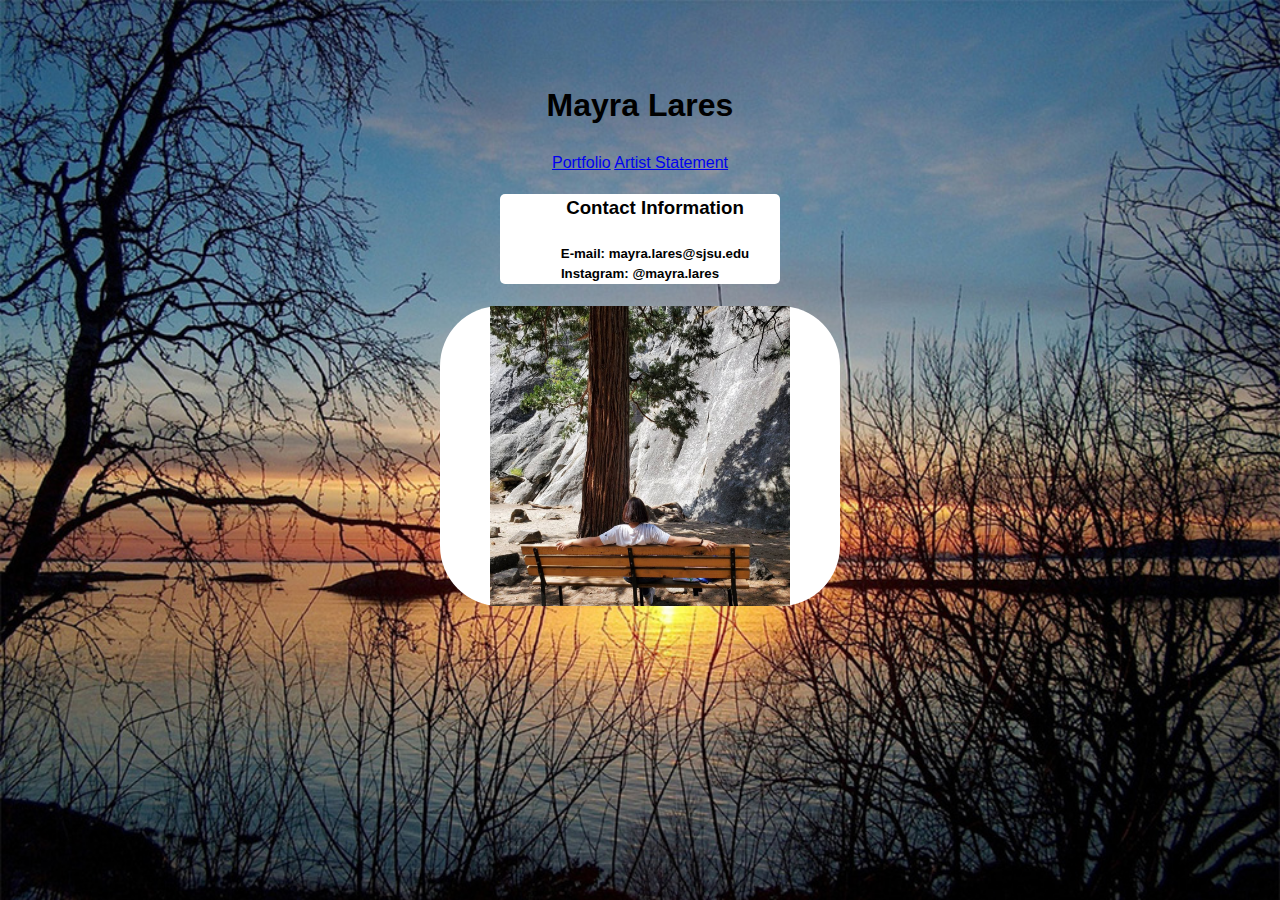
<file: index.html>
<!DOCTYPE html>
<html lang="en" dir="ltr">
  <head>
    <meta charset="utf-8">
    <link rel="stylesheet" type="text/css" href="css/main.css">
      <style>
    body {
      background-image: url("images/bg.jpg");
    }
      </style>

    <title>Mayra Lares' Online Portfolio</title>
  </head>

  <body>
    <h1>Mayra Lares</h1>
  <a href="portfolio.html">Portfolio</a>
  <a href="statement.html">Artist Statement</a>
<br>
  <div id="one">
    <h3>Contact Information</h3>
    <h5>E-mail: mayra.lares@sjsu.edu
    <br>
    Instagram: @mayra.lares</h5>
  </div>

  <div id="two">
    <img src="images/hike.jpg" alt="hike"
    width=300 height=300>
  </div>

  </body>

</html>
</file>
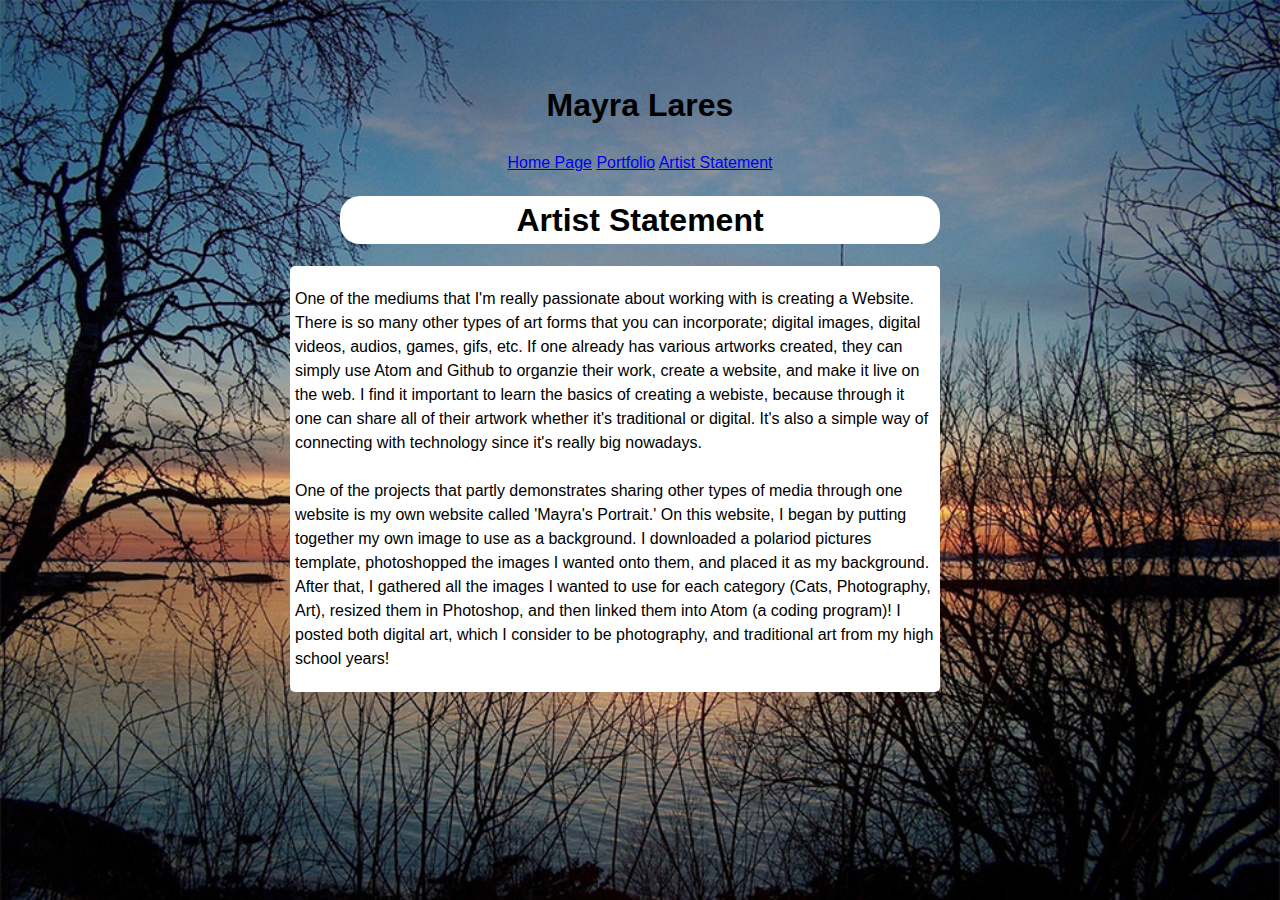
<file: statement.html>
<!DOCTYPE html>
<html lang="en" dir="ltr">
  <head>
    <meta charset="utf-8">
    <link rel="stylesheet" type="text/css" href="css/main.css">
    <style>
    body {
      background-image: url("images/bg.jpg");
    }
    </style>

    <title>Mayra's Artist Statement</title>
  </head>

  <body>

    <h1>Mayra Lares</h1>
    <a href="index.html">Home Page</a>
    <a href="portfolio.html">Portfolio</a>
    <a href="statement.html">Artist Statement</a>

<div id="twofive">
  <h1>Artist Statement</h1>
</div>

<div id="three">
    <p>One of the mediums that I'm really passionate about working with is creating a Website. There is so many other types of
    art forms that you can incorporate; digital images, digital videos, audios, games, gifs, etc. If one already has various
    artworks created, they can simply use Atom and Github to organzie their work, create a website, and make it live on the
    web. I find it important to learn the basics of creating a webiste, because through it one can share all of their artwork
    whether it's traditional or digital. It's also a simple way of connecting with technology since it's really big nowadays.
    <br>
    <br>
    One of the projects that partly demonstrates sharing other types of media through one website is my own website called
    'Mayra's Portrait.' On this website, I began by putting together my own image to use as a background. I downloaded a polariod
    pictures template, photoshopped the images I wanted onto them, and placed it as my background. After that, I gathered all the
    images I wanted to use for each category (Cats, Photography, Art), resized them in Photoshop, and then linked them into Atom
    (a coding program)! I posted both digital art, which I consider to be photography, and traditional art from my high school years!

  </p>

</div>
  </body>
</html>
</file>
<file: css/main.css>
body {
  background-image: url("images/BalloonGlitched.jpg");
  background-repeat: no-repeat;
  background-size: cover;
  height: 100%;
  margin: 30px auto;
  max-width:1000px;
  font-family: "Helvetica", "Arial", sans-serif;
  line-height: 1.5;
  padding: 30px 20px;
  text-align: center;
  }                                                                                                                                                                                                                                                                                                                                                                                                                      

h1 {
  padding: 20px 0px 10px 0px;
}

a {
  color: 'black';
}

a:hover {
  color: 'lightblue';
}

img {
  display: block;
  margin: 0px auto;
  text-align: center;
}

.portfolio-item {
  margin-top: 60px;
  padding: 40px;
}

#one {
  background-color: white;
  margin-left: 360px;
  margin-right: 360px;
  text-align: center;
  text-indent: 30px;
  border-radius: 5px;
}

#two {
  background-color: white;
  margin-left:300px;
  margin-right:300px;
  border-radius:60px;
}

#twofive {
  background-color: white;
  margin-left: 200px;
  margin-right: 200px;
  border-radius:20px;
}

#three {
  background-color: white;
  margin-left: 150px;
  margin-right: 200px;
  border-radius:5px;
  text-align: left;
  indent: 30px;
  padding: 5px;
}
</file>
